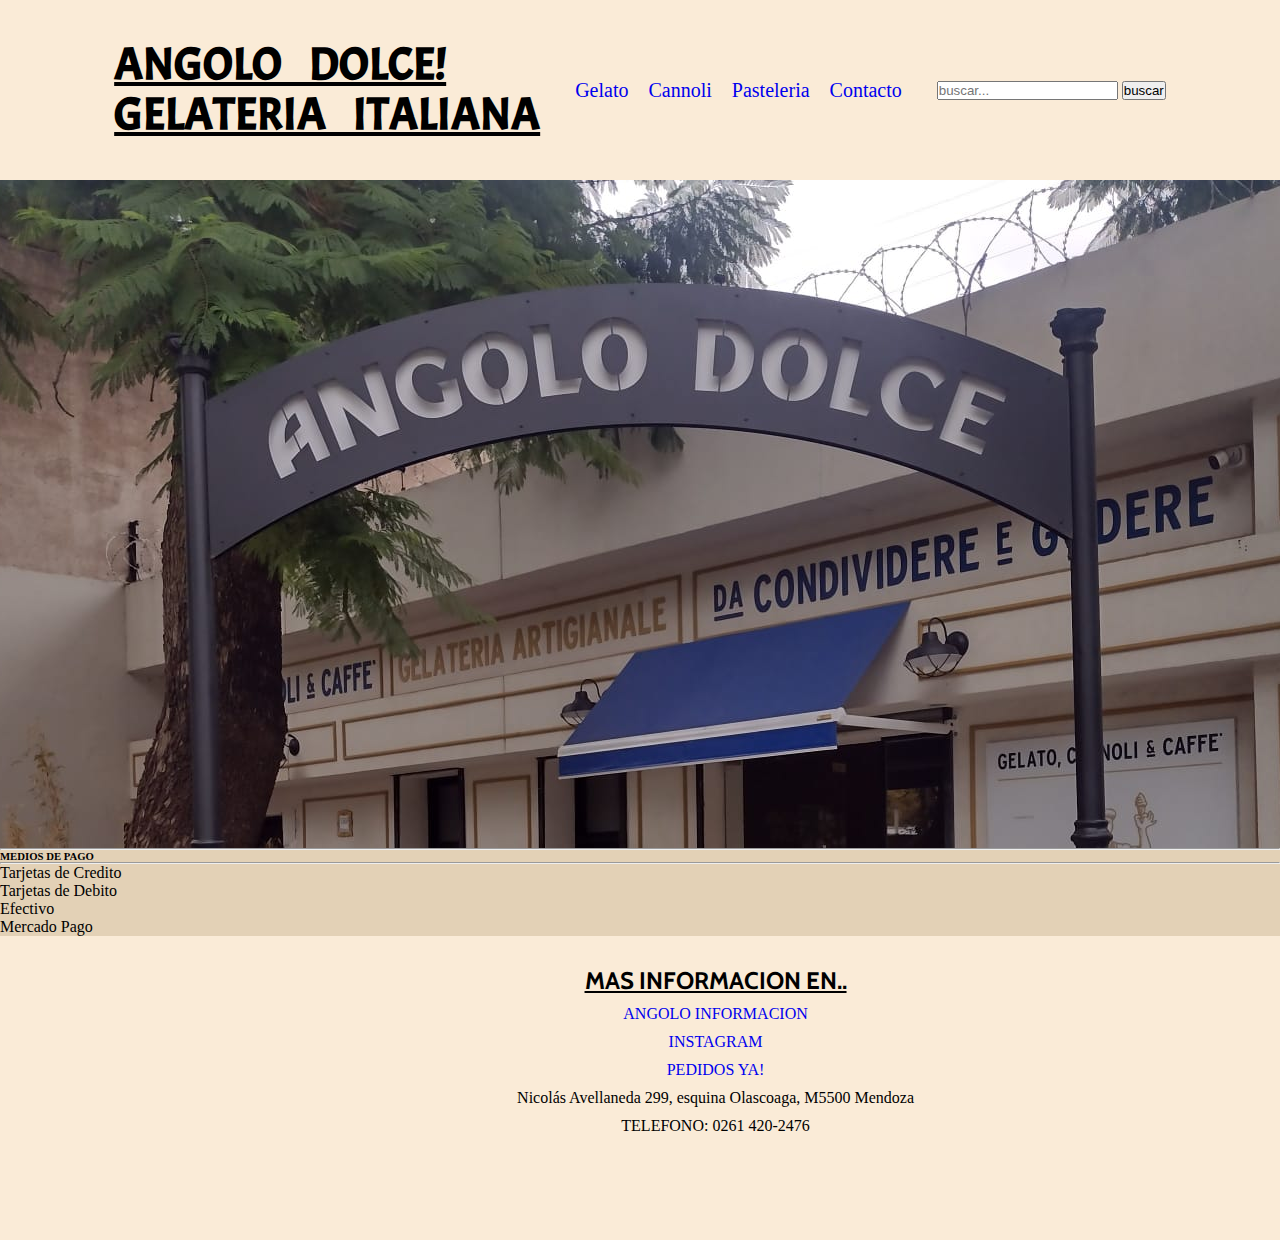
<file: index.html>
<!DOCTYPE html>
<html lang="es">
<head>
    <meta charset="UTF-8">
    <meta http-equiv="X-UA-Compatible" content="IE=edge">
    <meta name="viewport" content="width=, initial-scale=1.0">
    <!-- codigo de bootstrap -->
    <link href="https://cdn.jsdelivr.net/npm/bootstrap@5.1.3/dist/css/bootstrap.min.css" rel="stylesheet" integrity="sha384-1BmE4kWBq78iYhFldvKuhfTAU6auU8tT94WrHftjDbrCEXSU1oBoqyl2QvZ6jIW3" crossorigin="anonymous">
    <title>ANGOLO DOLCE</title>
    <!-- loguito -->
    <link rel="shortcut icon" href="./imagenes/logo angolo dolce.jpeg">
    <!-- codigo de css -->
    <link rel="stylesheet" href="./css/style.css">
    <!-- fuente texto -->
    <link rel="preconnect" href="https://fonts.googleapis.com">
<link rel="preconnect" href="https://fonts.gstatic.com" crossorigin>
<link href="https://fonts.googleapis.com/css2?family=Acme&family=Anuphan:wght@500&family=Cabin:wght@500&family=Changa+One&family=DM+Sans:ital,wght@1,500&family=Dongle:wght@700&display=swap" rel="stylesheet">




</head>

<body class="esqueleto" >
    <!-- CUERPO -->
    <header class="header">

        <!-- TITULOS -->
        <h1 class="titulo-principal col-sm-12 col-md-6 col-lg-4 col-xl-4 mb-3" >ANGOLO DOLCE! <br>GELATERIA ITALIANA </h1>

        <!-- NAVEGADOR -->
        <nav class="navegador" >
            <ul class="nav" >
                <li class="naveg__esqueleto" ><a href="./pages/gelato.html">Gelato</a></li>
                <li class="nave__esqueleto" ><a href="./pages/cannolis.html">Cannoli</a></li>
                <li class="nave__esqueleto" ><a href="./pages/pasteleria.html">Pasteleria</a></li>
                <li class="nave__esqueleto" ><a href="#ir-al-footer">Contacto</a></li>

            </ul>
        </nav>

        <!-- buscador -->
        <form action="">
            <input type="search" placeholder="buscar...">
            <input type="submit" name="" id="" value="buscar">
        </form>
    



    

    </header>
    <!-- cuerpo main con foto en css  y en index por las dudas-->

    <main class="portada-index col-sm-12 col-md-6 col-lg-4 col-xl-4 mb-3" >
        <img src="./imagenes/cartel 2.jpeg" alt="">
        





    </main>
    <hr>


        




    <!-- pie de pagina  FOOTER-->
    <footer id="ir-al-footer" >


        <!-- medios de pago con bootstrap container -->
        <section class="mediospago container col-sm-12 col-md-6 col-lg-4 col-xl-4 mb-3 " >
            <h6 class="row justify-content-center">MEDIOS DE PAGO</h6>
            <hr>
            <div class="row justify-content-center">
                <article class="col-2 ">
                    <p>Tarjetas de Credito</p>
                </article>
                <article class="col-2">
                    <p>Tarjetas de Debito</p>
                </article>
                <article class="col-2">
                    <p>Efectivo</p>
                </article>
                <article class="col-2">
                    <p>Mercado Pago</p>
                </article>
            </div>
        </section>

            
    


        <!-- maps -->
        <iframe class="maps" src="https://www.google.com/maps/embed?pb=!1m18!1m12!1m3!1d3350.469515163689!2d-68.8552645848596!3d-32.885752480939196!2m3!1f0!2f0!3f0!3m2!1i1024!2i768!4f13.1!3m3!1m2!1s0x967e09ec52a26b67%3A0xf4b7e504fd2e04c!2sAngolo%20Dolce!5e0!3m2!1ses!2sar!4v1680533660837!5m2!1ses!2sar" width="300" height="250" style="border:0;" allowfullscreen="" loading="lazy" referrerpolicy="no-referrer-when-downgrade"></iframe>



    

        <!-- informacion y paginas -->
        <article class="informacion-footer">
            <h2 class="paginas__titulo">MAS INFORMACION EN..</h2>

            <a class="paginas" href="https://linktr.ee/angolodolce.ar" target="_blank">ANGOLO INFORMACION</a>
            <a class="paginas" href="https://instagram.com/angolodolce.ar?igshid=MjljNjAzYmU=" target="_blank" >INSTAGRAM</a>
            <a class="paginas" href="https://www.pedidosya.com.ar/restaurantes/Las+Heras/angolo-dolce-0a8d4028-ec6d-465e-8341-970d42e1e9c7-menu" target="_blank">PEDIDOS YA!</a>
            <div class="paginas" >Nicolás Avellaneda 299, esquina Olascoaga, M5500 Mendoza</div>
            <div class="paginas" >TELEFONO: 0261 420-2476</div>
        </article>
    </footer>
    <!-- codigo de java  -->
    <script src="https://cdn.jsdelivr.net/npm/bootstrap@5.1.3/dist/js/bootstrap.bundle.min.js" integrity="sha384-ka7Sk0Gln4gmtz2MlQnikT1wXgYsOg+OMhuP+IlRH9sENBO0LRn5q+8nbTov4+1p" crossorigin="anonymous"></script>
</body>
</html>
</file>
<file: css/style.css>
/* receteo de css */
*{
    margin: 0;
    padding: 0;
}

/* fondo */
.esqueleto{
    background-color:#FAEBD7;
}
.header{
    padding: 15px;
gap: 35px;
    display: flex;
    justify-content:center;
    height: 150px;
    align-items: center;
}

/* tipografia */
.titulo-principal {
    font-family: 'Acme', sans-serif;

    text-decoration-line: underline;
    color:black;
    font-size: 45px;
    line-height: 50px;
    word-spacing: 20px;
    
}




/* navegador */
.nav{
    display: flex;
    gap: 20px;
    list-style-type: none;
    font-size: 20px;
    
    }
    /* decoracion del navegador */
a{
    text-decoration: none;
}

    /* buscador */
    .buscador{
        align-self: flex-end;
    }
    /* MAIN */
    .portada-index{
        background-image: url(../imagenes/cartel\ 2.jpeg);
        background-position:center;
        background-size:cover;
        
        

        /* para acomodar el div */
        display: flex;
        justify-content: center;
        align-items: center;
    }
/* informacion-footer */
.ir-al-footer{
    background-color: rgb(227, 209, 182);
}
.informacion-footer{
    
    position: absolute;
    top: 950px;
    right: 350px;

padding: 1em;
display: flex;
flex-direction: column;
align-items: center;

border-radius: 10px;
gap: 10px;

}
.mediospago{
    background-color: rgb(227, 209, 182) ;
}
.maps{
    width: 500px;
    height: 300px;

}

.paginas__titulo{
    font-family: 'Cabin', sans-serif;
    text-decoration-line: underline;
}


/* GELATO */
.gelatos-sabor{
    display: flex;
    flex-flow:  row nowrap;
    padding-top: 100px;
    padding-left: 35px;
    padding-right: 35px;
    padding-bottom: 35px;
    gap: 15px;
    justify-content: center;
    
    
}
.productos-titulo{
    background-color: rgb(227, 209, 182);
    color: black;
    padding: 1em;
    font-size: 2rem;
    text-align: center;



}

.tarjetas{
    background-color: rgb(227, 209, 182);
    border: 2px solid black;
    width: 300px;
    height: 300px;
    border-radius: 20px;
    overflow: hidden;
    
    display: flex;
    flex-direction: column;
    justify-content: space-around;
    align-items: center;
}
.tarjetas-img{
    width: 60%;
}
</file>
